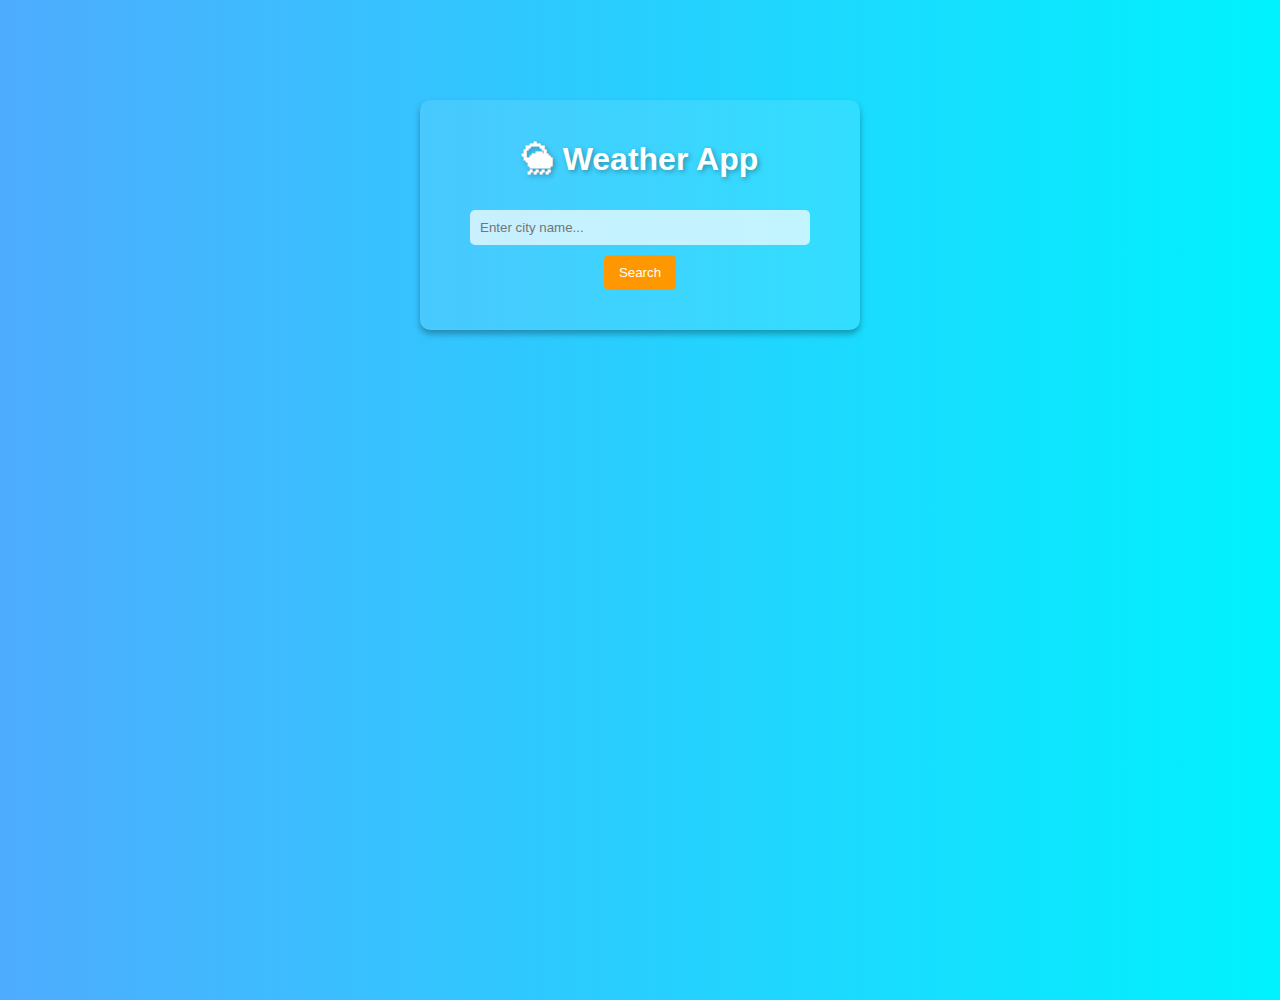
<file: index.html>
<!DOCTYPE html>
<html lang="en">
<head>
    <meta charset="UTF-8">
    <meta name="viewport" content="width=device-width, initial-scale=1.0">
    <title>Weather App</title>
    <link rel="stylesheet" href="style.css">
</head>
<body>
    <div class="container">
        <h1>🌦 Weather App</h1>
        <input type="text" id="cityInput" placeholder="Enter city name...">
        <button onclick="getWeather()">Search</button>
        <div class="weather-info">
            <h2 id="cityName"></h2>
            <p id="dateTime"></p>
            <h3 id="temperature"></h3>
            <p id="weatherCondition"></p>
            <p id="feelsLike"></p>

        </div>
    </div>
    <script src="script.js"></script>
</body>
</html>
</file>
<file: style.css>
body {
    font-family: Arial, sans-serif;
    text-align: center;
    background: linear-gradient(to right, #4facfe, #00f2fe);
    color: white;
    margin: 0;
    padding: 0;
    height: 100vh; /* Ensure body takes full height */
    overflow: hidden; /* Prevents any overflow outside the body */
}

.container {
    max-width: 400px;
    margin: 100px auto;
    padding: 20px;
    background: rgba(255, 255, 255, 0.1);
    border-radius: 10px;
    box-shadow: 0 4px 6px rgba(0, 0, 0, 0.3); /* Slightly stronger shadow for more emphasis */
    position: relative; /* Ensures shadow only applies to the container */
    z-index: 1; /* Keeps content above the background GIF */
}

input {
    width: 80%;
    padding: 10px;
    margin: 10px;
    border: none;
    border-radius: 5px;
    background-color: rgba(255, 255, 255, 0.7); /* Adds some contrast for input field */
    color: black;
}

button {
    padding: 10px 15px;
    border: none;
    background: #ff9800;
    color: white;
    cursor: pointer;
    border-radius: 5px;
}

button:hover {
    background: #e68900;
}

.weather-info {
    margin-top: 20px;
}

img {
    width: 100px;
    height: 100px;
}

h1, h2, h3, p {
    color: white; /* Ensure text color is clear against background */
    text-shadow: 2px 2px 5px rgba(0, 0, 0, 0.3); /* Optional text shadow for better readability */
}

#cityName, #dateTime, #temperature, #weatherCondition, #feelsLike {
    font-size: 18px;
    margin: 5px 0;
}
</file>
